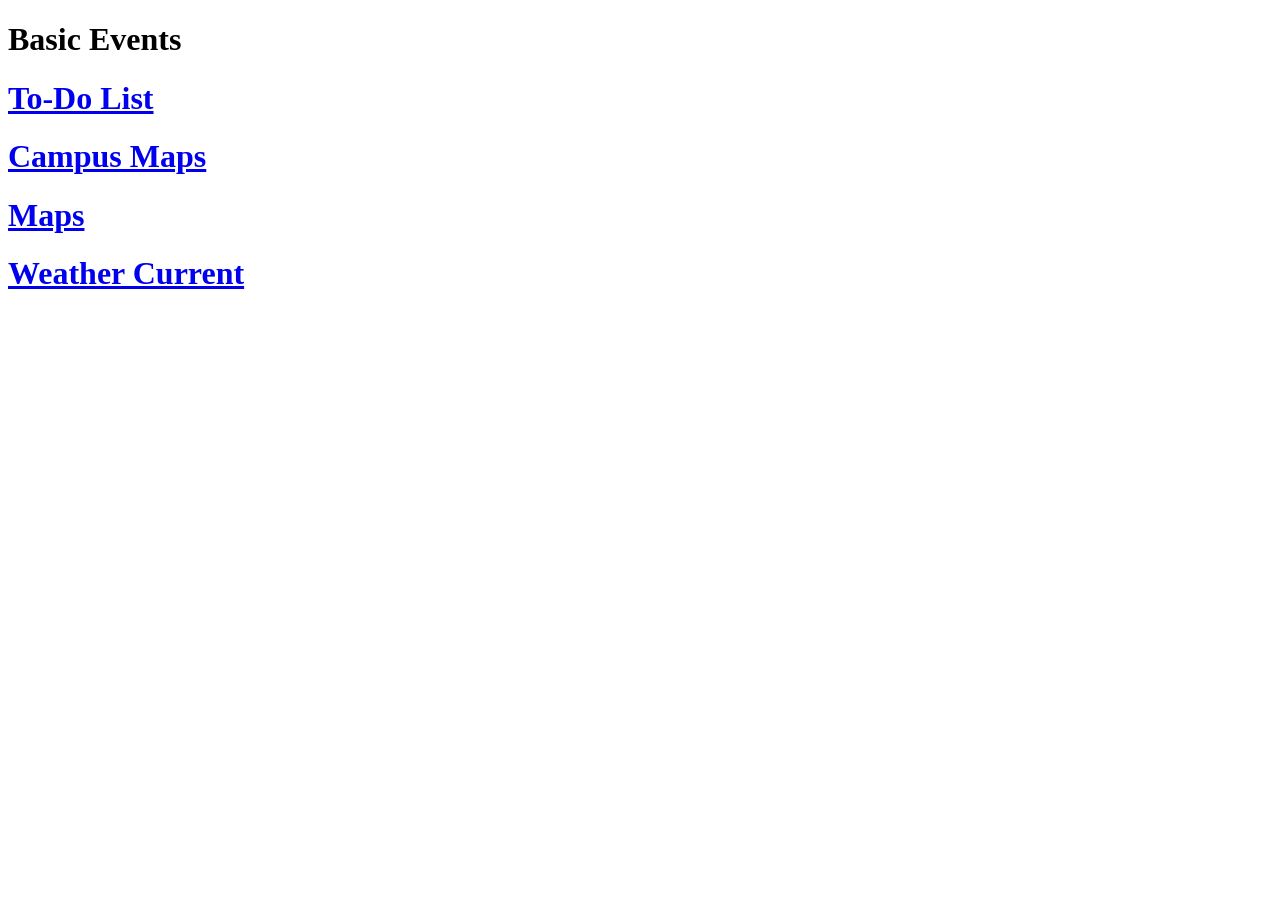
<file: index.html>
<!DOCTYPE html>
<html lang="en">
<head>
    <meta charset="UTF-8">
    <meta name="viewport" content="width=device-width, initial-scale=1.0">
    <title>Main Menu</title>
</head>
<body>
    <h1 a href="basic-events.html">Basic Events</h1>
    <h1><a href="todolist.html">To-Do List</h1>
    <h1><a href="campus-map.html"> Campus Maps</a></h1>
    <h1><a href="maps.html">Maps</a></h1>
    <h1><a href="current-weather.html">Weather Current</a></h1>
</body>
</html>
</file>
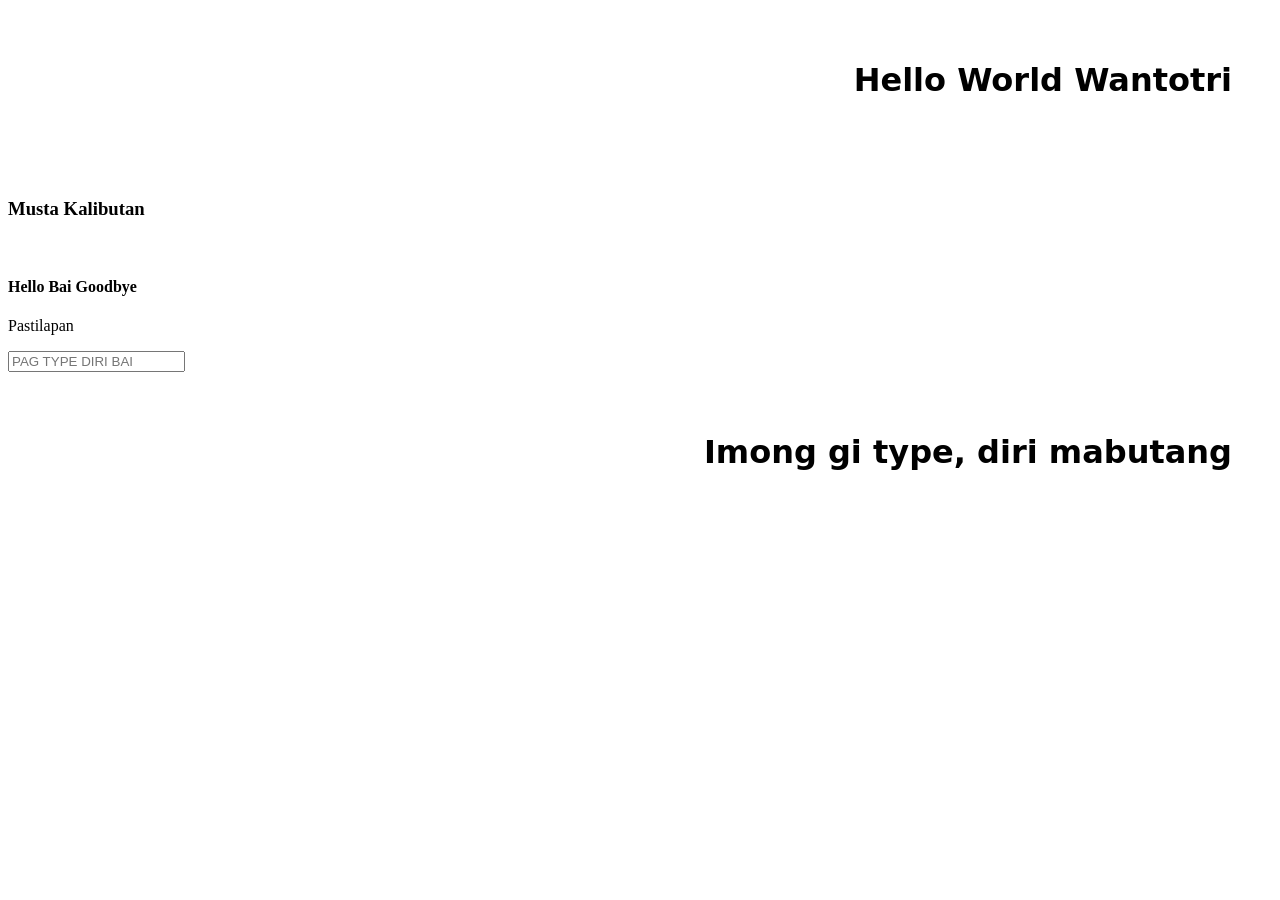
<file: basic-events.html>
<!DOCTYPE html>
<html lang="en">
<head>
    <meta charset="UTF-8">
    <meta name="viewport" content="width=<>, initial-scale=1.0">
    <title>IT24-A Event Driven Programming</title>
    <link rel="stylesheet" href="style.css">
</head>
<body>
    <h1>Hello World Wantotri</h1>
    <br>
    <h3>Musta Kalibutan</h3>
    <br>
    <h4>Hello Bai Goodbye</h4>
    <p>Pastilapan</p>
    <input type="text"
        id="textbox"
        placeholder="PAG TYPE DIRI BAI"
        oninput="updateDisplay()">

    <h1 id="displaytext">Imong gi type, diri mabutang</h1>
</body>
<script>
    
    function updateDisplay(){
        var textbox = document.getElementById('textbox');
        var displayText = document.getElementById('displaytext');
        const d = new Date ();

        displayText.textContent = textbox.value;
        console.log(textbox.value + d + " " + window.location.hostname);
    }


</script>
</html>
</file>
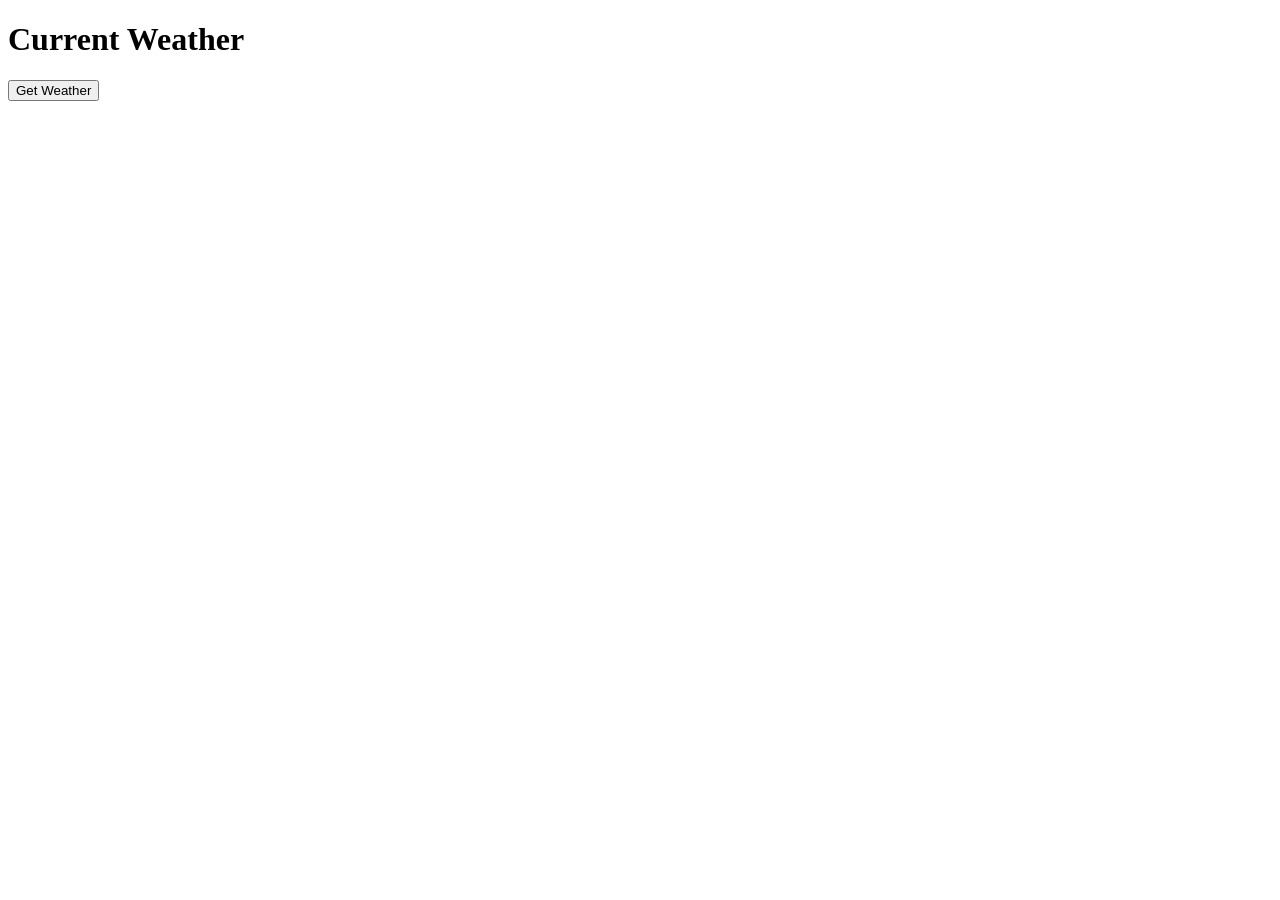
<file: current-weather.html>
<!DOCTYPE html>
<html lang="en">
<head>
    <meta charset="UTF-8">
    <meta name="viewport" content="width=device-width, initial-scale=1.0">
    <title>Weather Forecast</title>
</head>
<body>
    <h1>Current Weather</h1>
    <button onclick="getWeather()">Get Weather</button>

    <div id="weatherResult"></div>


</body>
<script>
    const apiKey = "ae56f51c4b624e38c6e84eeaed2bc074";

    async function getWeather(){
        console.log ("Prompt opened." + Date());
        const city = prompt ("Enter a city name");
        console.log ("Prompt closed." + Date());


        if(!city){
            alert("Weather Forecast can't see one");
            console.log("No City entered"(Date));
            return;
        }
        const url = `https://api.openweathermap.org/data/2.5/weather?q=${city}&appid=${apiKey}&units=metric`;
        

        try{
            const response = await fetch(url);
            if(!response.ok) throw new Error("City not Found");

            const data = await response.json();

            const weatherResult = document.getElementById("weatherResult");
            weatherResult.innerHTML = `
            <h2>${data.name},${data.sys.country}</h2>
            <p>Temperature: ${data.main.temp}°C</p>
            <p>Weather: ${data.weather[0].description}</p>
            <p>Humidity: ${data.main.humidity}%</p>
            <p>Wind Speed: ${data.wind.speed}m/s</p>

            `;



        }catch (error){
            alert("Error: " + error.message);
            console.log("Error: " + error.message);
        }
    }
</script>
</html>
</file>
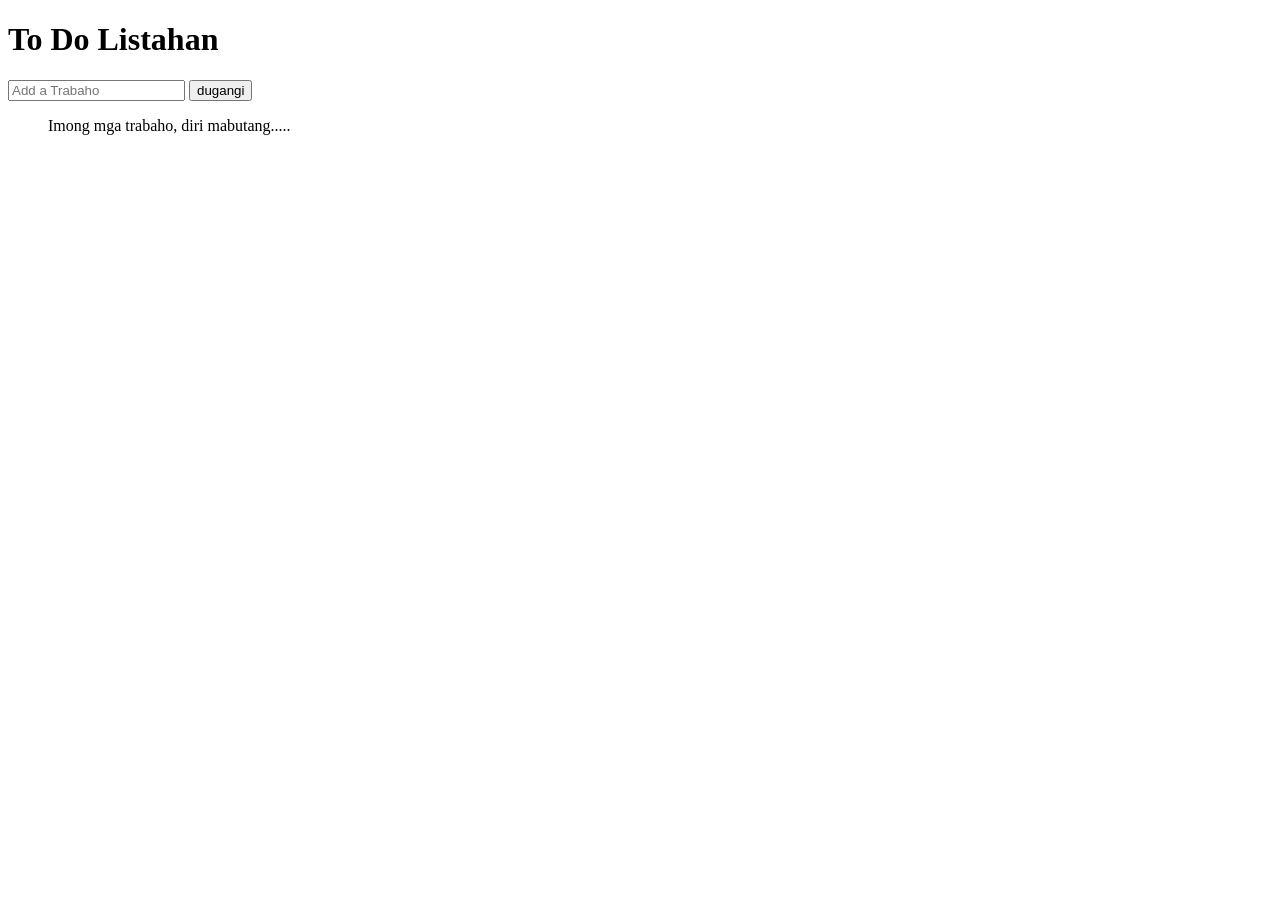
<file: todolist.html>
<!DOCTYPE html>
<html lang="en">
<head>
    <meta charset="UTF-8">
    <meta name="viewport" content="width=device-width, initial-scale=1.0">
    <title>To-do List</title>
</head>
<body>
    <h1>To Do Listahan</h1>
    <input type = "text"
            id = taskInput
            placeholder = "Add a Trabaho"
            />
            <button onclick="addTask()">dugangi</button>

            <ul id="taskList"> Imong mga trabaho, diri mabutang.....</ul>

<script>

    function addTask(){
        const taskText = getTaskText();

        if(taskText){
            addTaskItem(taskText);

        }else {
            console.log("dugangi intawn, wala kay gitype");
        }
    }
    
    function getTaskText(){
        const input = document.getElementById('taskInput');
        const text = input.value.trim();

        console.log("getTaskText() called: " + input.value);
        return text;
    }

    function addTaskItem(taskText){     
        const li = document.createElement("li");
        li.textContent = taskText;

        document.getElementById("taskList").appendChild(li);
        console.log("addTaskItem() called ->: ", taskText, Date());

        const deleteBtn = createDeleteButton(li);
        li.appendChild(deleteBtn);

        const taskSpan = document.createElement("span");
        taskSpan.textContent = taskText;
        
        const editBtn = createEditButton(li,taskSpan);
        li.appendChild(editBtn);

        const doneBtn = createDoneButton(li,taskSpan);
        li.appendChild(doneBtn);
    }

    function createDeleteButton(li){
        const deleteBtn = document.createElement("button");

        deleteBtn.textContent="X";
        deleteBtn.className="delete-btn";
        deleteBtn.style.marginLeft = "8px";
        deleteBtn.onclick = () => handleDeleteClick(li);

        console.log("createDeleteButton() called ->", li.textContent);
        return deleteBtn;
    }    

    function handleDeleteClick(li){
        li.remove();
        console.log("handleDeleteClick")

    }    
    function createEditButton(li, taskSpan){
        const editBtn = document.createElement("button");
        editBtn.textContent = "Edit";
        editBtn.className = "edit-btn";
        editBtn.style.marginLeft = "8px";
        editBtn.onclick = () => handleEditClick(li);

        console.log("createEditButton() called =>", taskSpan.textContent);
        return editBtn;
    }

    function handleEditClick(li){
        const currentText = li.firstChild.textContent.trim();
        console.log("handleEditClick() -> current:", currentText, Date());

        const newText = prompt("Ilisi imong gibuhat ",currentText);

        if(newText !== null && newText.trim() !== ""){
            li.firstChild.textContent = newText.trim();
            console.log("handleEditClick() -> updated to: ",newText.trim(), Date());
        }else{
            console.log("handleEditClick() -> way kabag-uhan nahitabo");
        }
    }



    function createDoneButton(){
        const doneBtn = document.createElement("button");
        doneBtn.textContent = "Humana";
        doneBtn.onclick = () => {
            const li = taskSpan.parentElement;

            taskSpan.classlist.add("humana");

            const buttons = li.querySelectorAll("button");
            buttons.forEach(btn=>btn.remove());

            console.log("Task is Humana",taskSpan.textContent, Date());

        }   
        return doneBtn;
    }
    
</script>
</body>
</html>
</file>
<file: style.css>
h1{
    text-align: right;
    padding: 40px;
    font-family:system-ui, -apple-system, BlinkMacSystemFont, 'Segoe UI', Roboto, Oxygen, Ubuntu, Cantarell, 'Open Sans', 'Helvetica Neue', sans-serif;
}
#map {
    height: 680px;
    width: 680px;
    display: flex;
    justify-content: center;
    position: absolute;
    right: 40px;
    padding-left: 20px;
    padding-right: 20px;
    }

.popup-image{
    max-width: 200px;
    height: auto;
}
</file>
